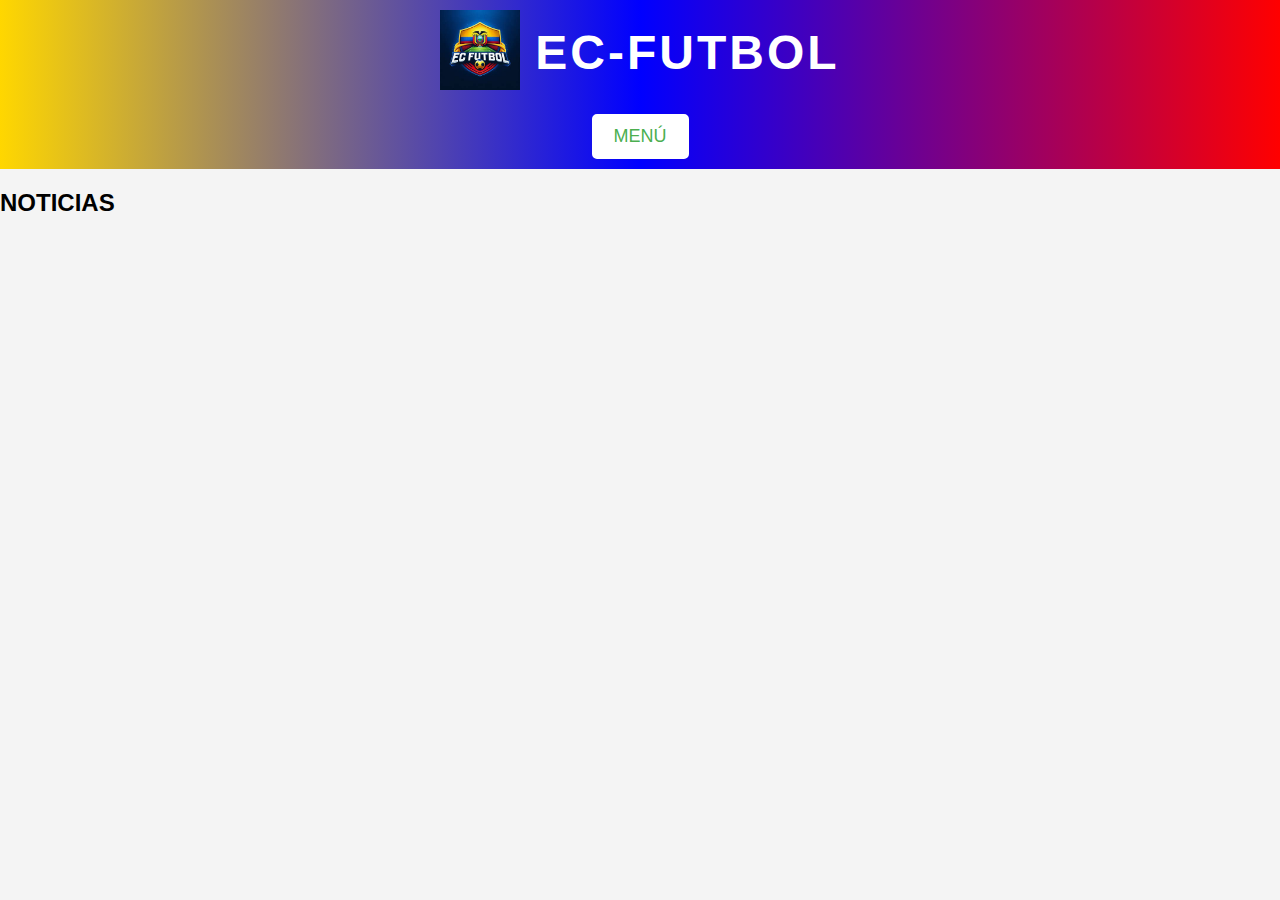
<file: index.html>
<!DOCTYPE html>
<html lang="es">
<head>
    <meta charset="UTF-8">
    <meta name="viewport" content="width=device-width, initial-scale=1.0">
    <title>EC-FUTBOL</title>
    <link rel="stylesheet" href="styles.css">
</head>
<body>
    <header>
        <div class="header-content">
            <a href="#" id="logo-link">
                <img src="/logosEC/EC.jpg" alt="Logo" class="logo">
            </a>
            <h1>EC-FUTBOL</h1>
        </div>
        <div class="menu">
            <button class="menu-btn">Menú</button>
            <div class="menu-content">
                <a href="partidos">PARTIDOS</a>
                <a href="moreFootball">MÁS SOBRE FUTBOL</a>
                <a href="canales">CANALES</a>
            </div>
        </div>
    </header>
    <div id="content">
        <!-- El contenido de las páginas se cargará aquí -->
    </div>

    <h2 id="main-title">NOTICIAS</h2>

    <script>
        function loadContent(page) {
            const xhr = new XMLHttpRequest();
            xhr.open('GET', page + '.html', true);
            xhr.onload = function() {
                if (this.status === 200) {
                    document.getElementById('content').innerHTML = this.responseText;
                    document.getElementById('main-title').style.display = 'none'; // Ocultar el título principal
                } else {
                    document.getElementById('content').innerHTML = '<p>Contenido no disponible.</p>';
                }
            };
            xhr.onerror = function() {
                document.getElementById('content').innerHTML = '<p>Error al cargar el contenido.</p>';
            };
            xhr.send();
        }

        function loadHomePage() {
            document.getElementById('content').innerHTML = '';
            document.getElementById('main-title').style.display = 'block'; // Mostrar el título principal
        }

        document.addEventListener('DOMContentLoaded', function() {
            const menuBtn = document.querySelector('.menu-btn');
            menuBtn.addEventListener('click', function() {
                this.classList.toggle('active');
                const menuContent = document.querySelector('.menu-content');
                menuContent.style.display = menuContent.style.display === 'block' ? 'none' : 'block';
            });

            // Manejar los clics en los enlaces del menú
            document.querySelectorAll('.menu-content a').forEach(link => {
                link.addEventListener('click', function(event) {
                    event.preventDefault();
                    loadContent(this.getAttribute('href'));
                    document.querySelector('.menu-content').style.display = 'none'; // Ocultar el menú después de hacer clic
                });
            });

            // Manejar clic en el logo para volver a la página principal
            document.getElementById('logo-link').addEventListener('click', function(event) {
                event.preventDefault();
                loadHomePage();
            });
        });
    </script>
</body>
</html>
</file>
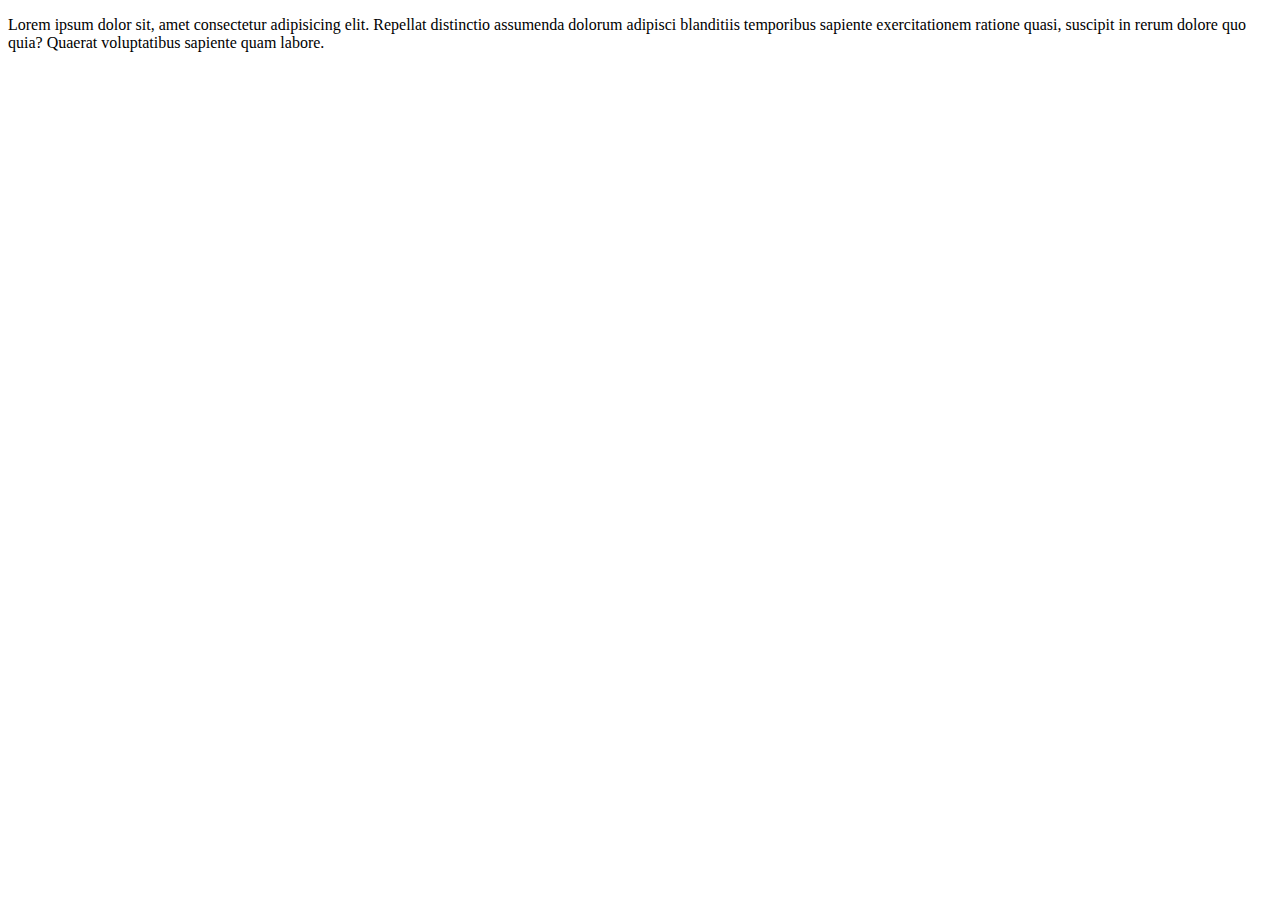
<file: canales.html>
<!DOCTYPE html>
<html lang="en">
<head>
    <meta charset="UTF-8">
    <meta name="viewport" content="width=device-width, initial-scale=1.0">
    <title>EC-FUTBOL</title>
</head>
<body>
    <p>Lorem ipsum dolor sit, amet consectetur adipisicing elit. Repellat distinctio assumenda dolorum adipisci blanditiis temporibus sapiente exercitationem ratione quasi, suscipit in rerum dolore quo quia? Quaerat voluptatibus sapiente quam labore.</p>
</body>
</html>
</file>
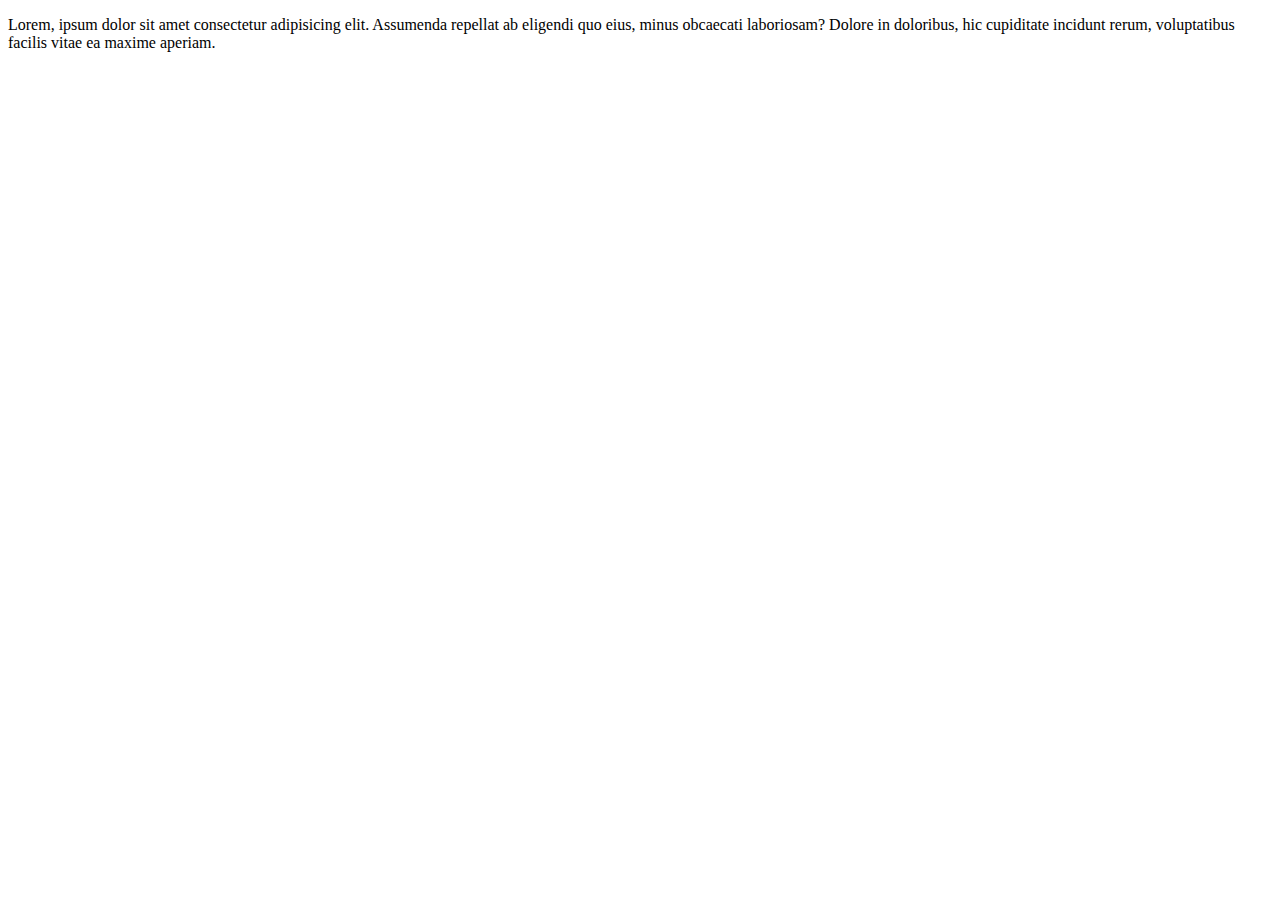
<file: moreFootball.html>
<!DOCTYPE html>
<html lang="en">
<head>
    <meta charset="UTF-8">
    <meta name="viewport" content="width=device-width, initial-scale=1.0">
    <title>Document</title>
</head>
<body>
    <p>Lorem, ipsum dolor sit amet consectetur adipisicing elit. Assumenda repellat ab eligendi quo eius, minus obcaecati laboriosam? Dolore in doloribus, hic cupiditate incidunt rerum, voluptatibus facilis vitae ea maxime aperiam.</p>
</body>
</html>
</file>
<file: styles.css>
/* Estilos Generales */
body {
    font-family: Arial, sans-serif;
    background-color: #f4f4f4; /* Fondo suave */
    margin: 0;
    padding: 0;
}

header {
    background: linear-gradient(90deg, #FFD700 0%, #0000FF 50%, #FF0000 100%); /* Degradado de amarillo a azul a rojo */
    padding: 10px;
    display: flex;
    flex-direction: column;
    align-items: center;
    justify-content: center;
}

.header-content {
    display: flex;
    align-items: center;
    margin-bottom: 20px; /* Espacio entre el logo/título y el menú */
}

.logo {
    height: 80px;  /* Tamaño más grande del logo */
    width: auto;   /* Mantener proporciones */
    margin-right: 15px;
}

h1 {
    color: #ffffff; /* Título en blanco */
    font-size: 48px; /* Tamaño del título más grande */
    margin: 0;
    text-transform: uppercase;
    letter-spacing: 3px; /* Espaciado entre letras */
}

/* Estilos del Menú */
.menu {
    position: relative;
    display: inline-block;
}

.menu-btn {
    background-color: #ffffff;
    color: #4CAF50;
    padding: 10px 20px;
    border: 2px solid #ffffff;
    border-radius: 5px; /* Bordes redondeados */
    cursor: pointer;
    font-size: 18px;
    text-transform: uppercase; /* Texto en mayúsculas */
    transition: background-color 0.3s, color 0.3s; /* Transición suave */
}

.menu-btn:hover {
    background-color: #3e8e41; /* Fondo verde oscuro al pasar el ratón */
    color: #ffffff;
}

.menu-content {
    display: none;
    position: absolute;
    background-color: white;
    min-width: 160px;
    box-shadow: 0px 8px 16px 0px rgba(0,0,0,0.2);
    z-index: 1;
    border-radius: 5px;
    overflow: hidden;
}

.menu-content a {
    color: black;
    padding: 12px 16px;
    text-decoration: none;
    display: block;
    transition: background-color 0.3s;
}

.menu-content a:hover {
    background-color: #f1f1f1;
}

/* Mostrar el menú cuando el botón es clicado */
.menu-btn.active + .menu-content {
    display: block;
}
</file>
